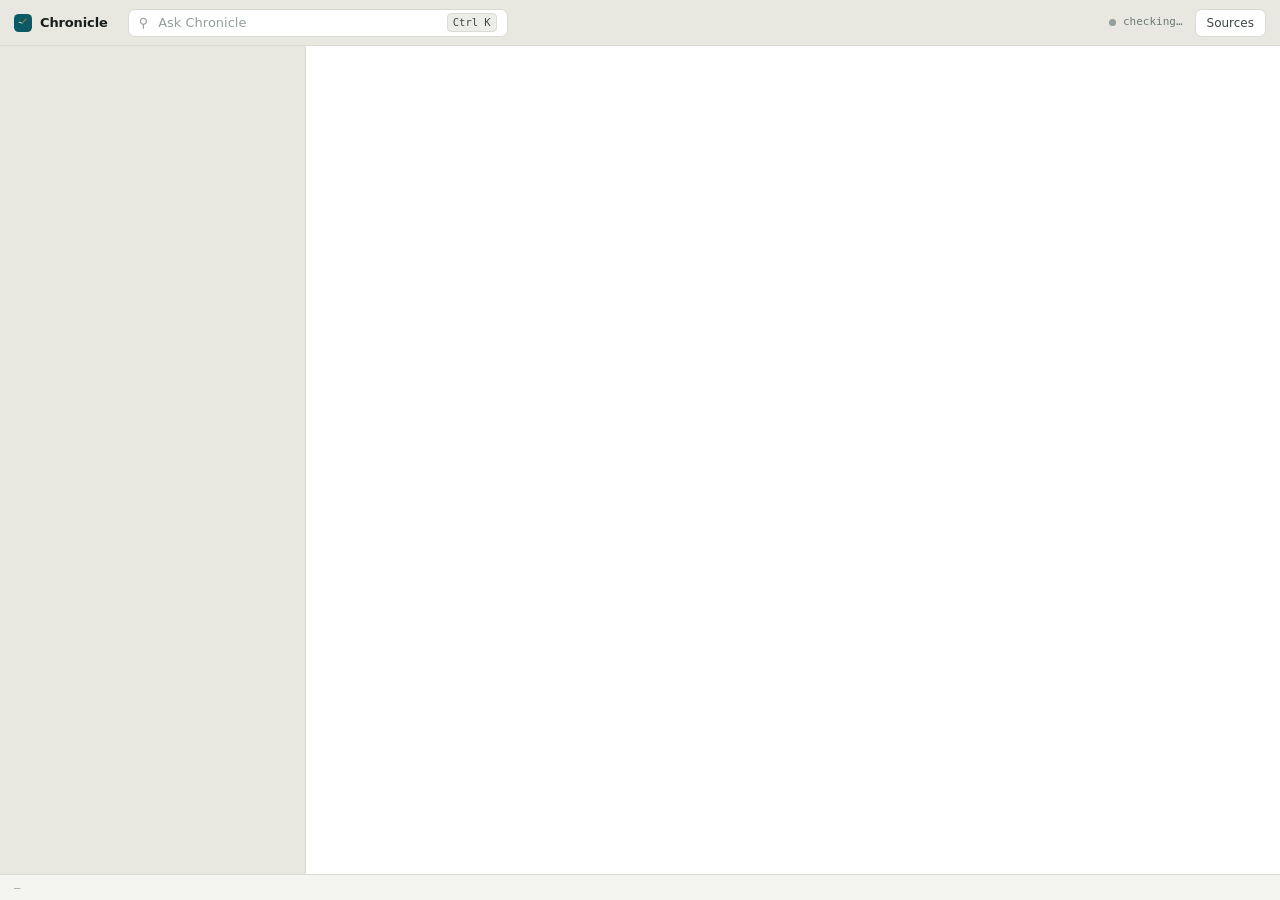
<file: ui/index.html>
<!doctype html>
<html lang="en">
<head>
<meta charset="utf-8">
<meta name="viewport" content="width=device-width, initial-scale=1">
<title>Chronicle</title>
<link rel="stylesheet" href="app.css">
</head>
<body>

<div class="app">

  <header class="topbar">
    <span class="mark"><span class="glyph"></span>Chronicle</span>

    <label class="search">
      <span class="glass">&#9906;</span>
      <input id="q" type="text" placeholder="Ask Chronicle" spellcheck="false" autocomplete="off">
      <span class="kbd">Ctrl K</span>
    </label>

    <span class="rec"><span class="dot" id="recdot"></span><span id="recstate">checking…</span></span>
    <button class="iconbtn" id="sourcesBtn" title="Per-app capture policy">Sources</button>
  </header>

  <div class="body">
    <nav class="sidebar" id="sidebar" aria-label="Sessions"></nav>
    <main class="detail" id="detail"></main>
  </div>

  <footer class="statusbar">
    <span id="dbline">—</span>
    <span class="right" id="countline"></span>
  </footer>
</div>

<!-- Restore receipt -->
<div class="scrim" id="receiptScrim" hidden>
  <div class="modal" role="dialog" aria-modal="true" aria-labelledby="receiptTitle">
    <h2 id="receiptTitle">Restore receipt <span class="sub" id="receiptTiming"></span></h2>
    <div class="scrollpane" id="receiptBody"></div>
    <footer>
      <span class="spacer" id="receiptNote"></span>
      <button class="btn" data-close="receiptScrim">Close</button>
    </footer>
  </div>
</div>

<!-- Sources -->
<div class="scrim" id="sourcesScrim" hidden>
  <div class="modal" role="dialog" aria-modal="true" aria-labelledby="sourcesTitle">
    <h2 id="sourcesTitle">Sources <span class="sub">what Chronicle may record, per app</span></h2>
    <div class="scrollpane" id="sourcesBody"></div>
    <footer>
      <span class="spacer" id="sourcesNote">Password managers and sign-in prompts can never be enabled.</span>
      <button class="btn" id="sourcesAll" type="button">Show all known apps</button>
      <button class="btn" data-close="sourcesScrim">Done</button>
    </footer>
  </div>
</div>

<!-- Forget -->
<div class="scrim" id="forgetScrim" hidden>
  <div class="modal" role="dialog" aria-modal="true" aria-labelledby="forgetTitle">
    <h2 id="forgetTitle">Forget the last hour</h2>
    <div class="scrollpane">
      <p style="margin:8px 0 0;color:var(--ink-2)">
        Every observation, artifact and session recorded in the last hour is
        deleted from the database and the file is compacted. There is no undo
        and nothing is kept in a trash.
      </p>
    </div>
    <footer>
      <span class="spacer"></span>
      <button class="btn" data-close="forgetScrim">Cancel</button>
      <button class="btn" id="forgetConfirm" style="border-color:var(--crit);color:var(--crit)">Forget it</button>
    </footer>
  </div>
</div>

<script src="app.js"></script>
</body>
</html>
</file>
<file: ui/app.css>
/* Chronicle — the window.
   Same palette as the design specification: petrol as the identity, brass for
   the one action that matters. Fonts are the platform's own, so the app makes
   no network request to render itself. The content security policy in
   tauri.conf.json enforces that; this file is not the only thing stopping it. */

:root {
  --paper: #f4f4f0;
  --surface: #ffffff;
  --surface-2: #edede7;
  --sunk: #e8e8e1;
  --line: #dadbd3;
  --line-soft: #e7e8e0;
  --ink: #171d1c;
  --ink-2: #3d4746;
  --muted: #6d7975;
  --faint: #949e9a;
  --petrol: #0b5a66;
  --petrol-wash: #e2eef0;
  --brass: #b87a22;
  --brass-ink: #1e1405;
  --brass-wash: #f4e8d2;
  --violet: #6b4c86;
  --rose: #95425f;
  --olive: #5b6b2e;
  --graphite: #3f4a48;
  --good: #2c6a4e;
  --warn: #94620e;
  --crit: #9c3524;
  --tile-fg: #ffffff;
  --shadow: 0 1px 2px rgba(23, 29, 28, 0.06), 0 8px 28px -12px rgba(23, 29, 28, 0.22);
  --shadow-lg: 0 2px 4px rgba(23, 29, 28, 0.05), 0 24px 60px -24px rgba(23, 29, 28, 0.4);

  --ui: "Segoe UI Variable Text", "Segoe UI", system-ui, -apple-system, sans-serif;
  --display: "Segoe UI Variable Display", "Segoe UI Semibold", "Segoe UI", system-ui, sans-serif;
  --mono: "Cascadia Mono", "Consolas", ui-monospace, monospace;

  color-scheme: light dark;
}

@media (prefers-color-scheme: dark) {
  :root:not([data-theme="light"]) {
    --paper: #0e1316;
    --surface: #161d20;
    --surface-2: #1d262a;
    --sunk: #121a1d;
    --line: #2a3539;
    --line-soft: #212b2f;
    --ink: #e7ebe9;
    --ink-2: #c2cbc8;
    --muted: #8b9895;
    --faint: #6b7876;
    --petrol: #5fb2c0;
    --petrol-wash: #0f3138;
    --brass: #d9a14a;
    --brass-ink: #160f04;
    --brass-wash: #332512;
    --violet: #ae92c7;
    --rose: #d2879c;
    --olive: #9bab63;
    --graphite: #9aa6a3;
    --good: #5fbb8c;
    --warn: #d9a94e;
    --crit: #e0725c;
    --tile-fg: #0e1316;
    --shadow: 0 1px 2px rgba(0, 0, 0, 0.5), 0 8px 28px -12px rgba(0, 0, 0, 0.7);
    --shadow-lg: 0 2px 4px rgba(0, 0, 0, 0.45), 0 24px 60px -24px rgba(0, 0, 0, 0.9);
  }
}

* { box-sizing: border-box; }

html, body {
  height: 100%;
  margin: 0;
  overflow: hidden;
}

body {
  background: var(--paper);
  color: var(--ink);
  font-family: var(--ui);
  font-size: 13px;
  line-height: 1.5;
  -webkit-font-smoothing: antialiased;
  user-select: none;
  cursor: default;
}

button { font: inherit; color: inherit; cursor: default; }
:focus-visible { outline: 2px solid var(--petrol); outline-offset: 2px; border-radius: 5px; }
::-webkit-scrollbar { width: 10px; height: 10px; }
::-webkit-scrollbar-thumb { background: var(--line); border-radius: 6px; border: 3px solid transparent; background-clip: content-box; }
::-webkit-scrollbar-thumb:hover { background: var(--faint); background-clip: content-box; }

/* ── shell ─────────────────────────────────────────────────────────── */

.app { display: grid; grid-template-rows: auto 1fr auto; height: 100%; }

.topbar {
  display: flex; align-items: center; gap: 12px;
  height: 46px; padding: 0 14px;
  background: var(--sunk); border-bottom: 1px solid var(--line);
}

.mark { display: flex; align-items: center; gap: 8px; font-weight: 600; letter-spacing: -0.01em; }
.glyph {
  width: 18px; height: 18px; border-radius: 26%; background: var(--petrol);
  position: relative; flex: none;
}
.glyph::after {
  content: ""; position: absolute; left: 47%; top: 22%; width: 8%; height: 33%;
  background: var(--brass); transform-origin: bottom center; transform: rotate(42deg); border-radius: 2px;
}
.glyph::before {
  content: ""; position: absolute; left: 47%; top: 32%; width: 8%; height: 23%;
  background: rgba(255, 255, 255, 0.78); transform-origin: bottom center; transform: rotate(-72deg); border-radius: 2px;
}
@media (prefers-color-scheme: dark) {
  :root:not([data-theme="light"]) .glyph::before { background: rgba(14, 19, 22, 0.62); }
}

.search {
  flex: 1; max-width: 380px; margin-left: 8px;
  display: flex; align-items: center; gap: 8px;
  height: 28px; padding: 0 10px;
  background: var(--surface); border: 1px solid var(--line); border-radius: 7px;
}
.search input {
  flex: 1; border: 0; background: none; outline: none;
  font: inherit; color: var(--ink); user-select: text;
}
.search input::placeholder { color: var(--faint); }
.search .glass { color: var(--faint); font-size: 13px; }

.rec {
  margin-left: auto; display: flex; align-items: center; gap: 7px;
  font-family: var(--mono); font-size: 11px; color: var(--muted);
}
.dot { width: 7px; height: 7px; border-radius: 50%; background: var(--faint); flex: none; }
.dot.on { background: var(--good); }

.iconbtn {
  border: 1px solid var(--line); background: var(--surface); border-radius: 7px;
  height: 28px; padding: 0 11px; font-size: 12px; font-weight: 500; color: var(--ink-2);
}
.iconbtn:hover { background: var(--surface-2); }

/* ── body ──────────────────────────────────────────────────────────── */

.body { display: grid; grid-template-columns: 306px 1fr; min-height: 0; }

.sidebar {
  border-right: 1px solid var(--line); background: var(--sunk);
  overflow-y: auto; padding: 6px 8px 16px;
}
.dayhead {
  font-family: var(--mono); font-size: 10px; letter-spacing: 0.13em; text-transform: uppercase;
  color: var(--faint); padding: 14px 8px 6px;
}
.srow {
  display: flex; flex-direction: column; gap: 4px; width: 100%; text-align: left;
  padding: 9px 10px; border-radius: 8px; border: 1px solid transparent; background: none;
}
.srow:hover { background: var(--surface-2); }
.srow.on { background: var(--surface); border-color: var(--line); box-shadow: var(--shadow); }
.srow .st {
  font-weight: 600; font-size: 13px; letter-spacing: -0.005em;
  display: flex; align-items: center; gap: 6px;
}
.srow .st span.name { overflow: hidden; text-overflow: ellipsis; white-space: nowrap; }
.srow .sm {
  font-family: var(--mono); font-size: 10.5px; color: var(--muted);
  font-variant-numeric: tabular-nums;
}
.tiles { display: flex; gap: 4px; margin-top: 2px; }
.tile {
  width: 17px; height: 17px; border-radius: 4.5px; display: grid; place-items: center;
  font-family: var(--mono); font-size: 8px; font-weight: 600; color: var(--tile-fg);
  letter-spacing: -0.03em; flex: none;
}
.cat-editor { background: var(--petrol); }
.cat-browser { background: var(--violet); }
.cat-design { background: var(--rose); }
.cat-terminal { background: var(--graphite); }
.cat-document { background: var(--brass); }
.cat-folder { background: var(--olive); }
.cat-comms, .cat-other { background: var(--faint); }

.badge {
  font-size: 9.5px; font-weight: 600; padding: 1px 6px; border-radius: 999px;
  background: var(--surface-2); color: var(--muted); flex: none;
}
.badge.crit { background: color-mix(in srgb, var(--crit) 16%, transparent); color: var(--crit); }
.badge.good { background: color-mix(in srgb, var(--good) 16%, transparent); color: var(--good); }

/* ── detail ────────────────────────────────────────────────────────── */

.detail { display: flex; flex-direction: column; min-height: 0; background: var(--surface); }
.dhead { padding: 20px 24px 14px; border-bottom: 1px solid var(--line-soft); }
.dhead h1 {
  font-family: var(--display); font-size: 23px; font-weight: 600;
  letter-spacing: -0.015em; margin: 0; display: flex; align-items: center; gap: 9px;
}
.dhead h1 .title { user-select: text; }
.dsub {
  font-family: var(--mono); font-size: 11.5px; color: var(--muted); margin-top: 6px;
  display: flex; align-items: center; gap: 8px; flex-wrap: wrap;
  font-variant-numeric: tabular-nums;
}
.dsub .sep { color: var(--line); }
.dsub .crit { color: var(--crit); }

.tl { margin: 14px 24px 0; }
.tlbar { display: flex; height: 20px; border-radius: 5px; overflow: hidden; gap: 1.5px; background: var(--line-soft); }
.tlbar span { display: block; }
.tlrule {
  display: flex; justify-content: space-between; margin-top: 4px;
  font-family: var(--mono); font-size: 9.5px; color: var(--faint);
  font-variant-numeric: tabular-nums;
}

.ctx { flex: 1; overflow-y: auto; padding: 16px 24px 20px; display: flex; flex-direction: column; gap: 14px; }
.grp { display: flex; flex-direction: column; gap: 4px; }
.grphead {
  display: flex; align-items: center; gap: 9px;
  font-size: 10px; font-weight: 600; letter-spacing: 0.13em; text-transform: uppercase; color: var(--faint);
}
.grphead::after { content: ""; height: 1px; background: var(--line-soft); flex: 1; }

.item {
  display: flex; align-items: flex-start; gap: 10px; padding: 6px 8px;
  border-radius: 8px; border: 1px solid transparent;
}
.item:hover { background: var(--sunk); }
.item.off { opacity: 0.55; }
.item input[type="checkbox"] { margin-top: 7px; accent-color: var(--petrol); flex: none; }
.ico {
  width: 25px; height: 25px; border-radius: 6.5px; flex: none; display: grid; place-items: center;
  font-family: var(--mono); font-size: 9px; font-weight: 600; color: var(--tile-fg); margin-top: 1px;
}
.itxt { display: flex; flex-direction: column; gap: 1px; min-width: 0; flex: 1; }
.itxt b { font-size: 13px; font-weight: 600; }
.itxt .path {
  font-family: var(--mono); font-size: 11px; color: var(--petrol);
  overflow: hidden; text-overflow: ellipsis; white-space: nowrap; user-select: text;
}
.itxt .meta { font-size: 11.5px; color: var(--muted); line-height: 1.4; }
.itxt .note { font-size: 11px; color: var(--warn); }
.fid {
  flex: none; font-family: var(--mono); font-size: 9.5px; font-weight: 500;
  letter-spacing: 0.06em; text-transform: uppercase; padding: 2px 7px; border-radius: 4px;
  margin-top: 5px; white-space: nowrap; background: var(--surface-2); color: var(--muted);
}
.fid.exact { background: var(--petrol-wash); color: var(--petrol); }
.fid.needsyou, .fid.missing { background: var(--brass-wash); color: var(--warn); }

/* ── action bar ────────────────────────────────────────────────────── */

.actionbar {
  display: flex; align-items: center; gap: 10px; padding: 12px 24px;
  border-top: 1px solid var(--line); background: var(--sunk); flex-wrap: wrap;
}
.abmeta { font-size: 12px; color: var(--muted); margin-right: auto; }
.abmeta b { color: var(--ink); }
.btn {
  font-size: 13px; font-weight: 600; border-radius: 8px; padding: 8px 15px;
  border: 1px solid var(--line); background: var(--surface); color: var(--ink);
  display: inline-flex; align-items: center; gap: 9px; white-space: nowrap;
}
.btn:hover { background: var(--surface-2); }
.btn.primary { background: var(--brass); border-color: transparent; color: var(--brass-ink); }
.btn.primary:hover { filter: brightness(1.06); }
.btn:disabled { opacity: 0.45; }
.kbd {
  font-family: var(--mono); font-size: 10.5px; font-weight: 500; padding: 1px 5px;
  border-radius: 4px; background: var(--surface-2); border: 1px solid var(--line); color: var(--ink-2);
}
.btn.primary .kbd { background: rgba(0, 0, 0, 0.14); border-color: transparent; color: var(--brass-ink); }

.statusbar {
  display: flex; align-items: center; gap: 14px; height: 26px; padding: 0 14px;
  border-top: 1px solid var(--line); background: var(--paper);
  font-family: var(--mono); font-size: 10.5px; color: var(--faint);
}
.statusbar .right { margin-left: auto; }

/* ── empty & modal ─────────────────────────────────────────────────── */

.empty {
  flex: 1; display: flex; flex-direction: column; align-items: center; justify-content: center;
  gap: 8px; color: var(--muted); text-align: center; padding: 40px;
}
.empty h2 { font-family: var(--display); font-size: 19px; font-weight: 600; margin: 0; color: var(--ink); }
.empty p { margin: 0; max-width: 42ch; font-size: 13px; }
.empty code {
  font-family: var(--mono); font-size: 12px; background: var(--surface-2);
  padding: 2px 6px; border-radius: 5px; user-select: text;
}

.scrim {
  position: fixed; inset: 0; background: rgba(10, 14, 15, 0.42);
  display: grid; place-items: center; padding: 30px; z-index: 20;
}
.scrim[hidden] { display: none !important; }
.modal {
  background: var(--surface); border: 1px solid var(--line); border-radius: 12px;
  box-shadow: var(--shadow-lg); width: min(620px, 100%); max-height: 100%;
  display: flex; flex-direction: column; overflow: hidden;
}
.modal h2 {
  font-family: var(--display); font-size: 17px; font-weight: 600; margin: 0;
  padding: 16px 20px 12px; border-bottom: 1px solid var(--line-soft);
  display: flex; align-items: center; gap: 10px;
}
.modal h2 .sub { font-family: var(--mono); font-size: 11px; color: var(--muted); font-weight: 400; margin-left: auto; }
.modal .scrollpane { overflow-y: auto; padding: 8px 20px 16px; }
.modal footer {
  display: flex; gap: 9px; padding: 12px 20px; border-top: 1px solid var(--line);
  background: var(--sunk); align-items: center;
}
.modal footer .spacer { margin-right: auto; font-size: 12px; color: var(--muted); }

.rline {
  display: flex; align-items: center; gap: 10px; padding: 8px 0;
  border-bottom: 1px solid var(--line-soft); font-size: 12.5px;
}
.rline:last-child { border-bottom: 0; }
.rline .msg {
  margin-left: auto; font-family: var(--mono); font-size: 10.5px; color: var(--muted);
  max-width: 46%; overflow: hidden; text-overflow: ellipsis; white-space: nowrap;
}
.tick {
  width: 15px; height: 15px; border-radius: 50%; display: grid; place-items: center;
  font-size: 9px; flex: none; color: var(--tile-fg); font-weight: 700;
}
.tick.ok { background: var(--good); }
.tick.no { background: var(--warn); }

.togrow { display: flex; align-items: center; gap: 12px; padding: 9px 0; border-bottom: 1px solid var(--line-soft); }
.togrow:last-child { border-bottom: 0; }
.togrow .name { display: flex; flex-direction: column; gap: 1px; min-width: 0; }
.togrow .name b { font-size: 13px; }
.togrow .name span { font-size: 11px; color: var(--muted); }
.seg { display: flex; margin-left: auto; border: 1px solid var(--line); border-radius: 7px; overflow: hidden; flex: none; }
.seg button { padding: 4px 10px; font-size: 11px; font-weight: 500; color: var(--muted); border: 0; border-right: 1px solid var(--line); background: var(--surface); }
.seg button:last-child { border-right: 0; }
.seg button:hover { background: var(--surface-2); }
.seg button.on { background: var(--petrol); color: var(--tile-fg); font-weight: 600; }
.seg button.off { background: var(--crit); color: var(--tile-fg); font-weight: 600; }
.seghead {
  font-size: 10px; font-weight: 600; letter-spacing: 0.13em; text-transform: uppercase;
  color: var(--faint); padding: 16px 0 4px;
}
.danger { color: var(--crit); }
</file>
